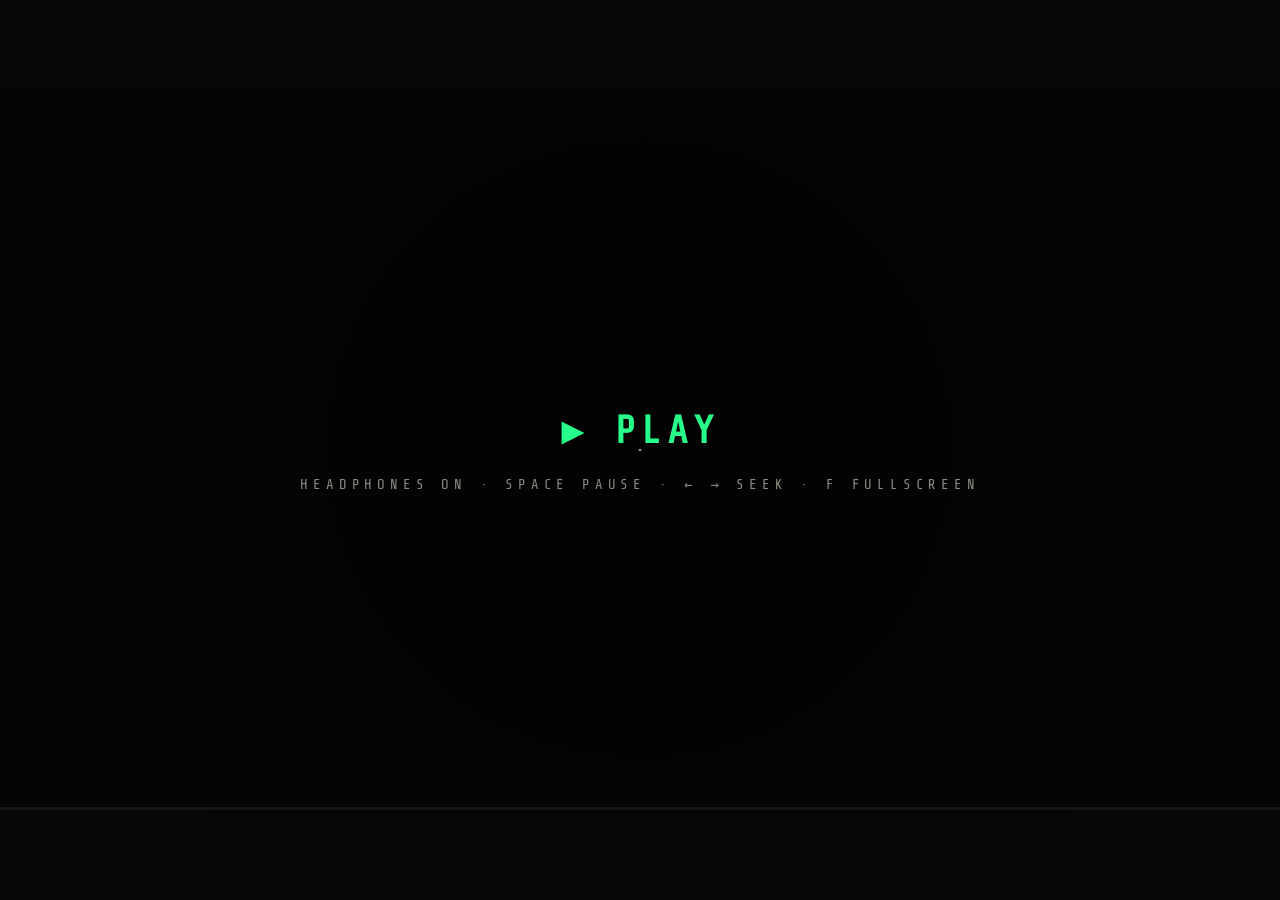
<file: film/index.html>
<!doctype html>
<html lang="en">
<head>
<meta charset="utf-8">
<meta name="viewport" content="width=device-width, initial-scale=1">
<title>Sec Ops</title>
<style>
  :root { --ink: #050607; --bone: #ece6d6; --green: #27ff8a; --red: #ff2b1c; }
  html, body { margin: 0; height: 100%; background: var(--ink); overflow: hidden; }
  body { display: grid; place-items: center; font-family: "Share Tech Mono", ui-monospace, monospace; color: var(--bone); }
  #stage { position: relative; width: min(100vw, calc(100vh * 16 / 9)); aspect-ratio: 16 / 9; }
  #out { width: 100%; height: 100%; display: block; background: #000; }
  #gate { position: absolute; inset: 0; display: grid; place-items: center; cursor: pointer;
          background: radial-gradient(circle, rgba(5,6,7,.35), rgba(5,6,7,.85)); transition: opacity .25s; }
  #gate.hide { opacity: 0; pointer-events: none; }
  #gate div { text-align: center; letter-spacing: .3em; }
  #gate b { display: block; font-size: clamp(18px, 3vw, 40px); color: var(--green); margin-bottom: .6em; }
  #gate small { opacity: .6; font-size: clamp(10px, 1.2vw, 14px); }
  #track { position: absolute; left: 0; right: 0; bottom: 0; height: 3px; background: rgba(236,230,214,.08); }
  #bar { height: 100%; width: 0; background: var(--red); }
</style>
</head>
<body>
  <div id="stage">
    <canvas id="out"></canvas>
    <div id="gate"><div><b>LOADING…</b><small>HEADPHONES ON · SPACE PAUSE · ← → SEEK · F FULLSCREEN</small></div></div>
    <div id="track"><div id="bar"></div></div>
  </div>
  <audio id="score" src="audio/score.mp3" preload="auto"></audio>
  <script src="js/core.js"></script>
  <script src="js/art.js"></script>
  <script src="js/scenes.js"></script>
  <script src="js/main.js"></script>
</body>
</html>
</file>
